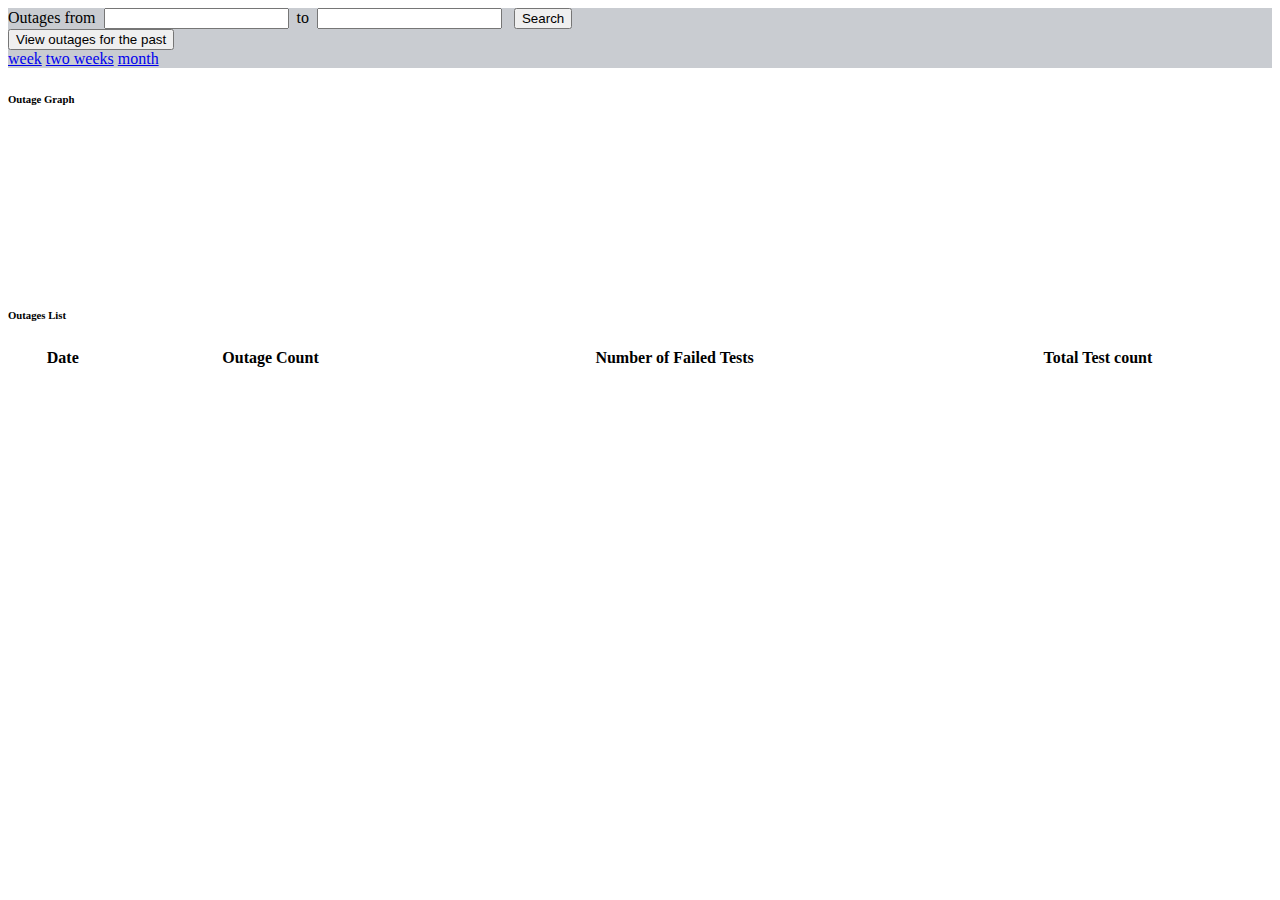
<file: nbnMonitorWar/src/main/resources/templates/index.html>
<!DOCTYPE HTML>
<html xmlns:th="http://www.thymeleaf.org">
  <head>
    <title>NBN Outages</title>
    <meta http-equiv="Content-Type" content="text/html; charset=UTF-8" />
    <meta http-equiv="x-ua-compatible" content="IE=edge">
    <meta name="viewport" content="width=device-width, initial-scale=1, shrink-to-fit=no">

    <div th:replace="fragments/layout.html :: assetsHead"></div>

    <!-- Then include the Litepicker library -->
    <script>window.MSInputMethodContext && document.documentMode && document.write('<script src="webjars/ie11-custom-properties/ie11CustomProperties.js"><\x2fscript>');</script>
    <script th:src="@{webjars/litepicker/dist/js/main.js}"></script>

    <script th:src="@{js/dailySummary.js}"></script>

  </head>
  <body id="page-top">

    <div id="wrapper">

      <!-- Content Wrapper -->
      <div id="content-wrapper" class="d-flex flex-column">

        <!-- Main Content -->
        <div id="content">

          <nav class="navbar navbar-light static-top shadow" style="background-color: #c9ccd1;">

            <form class="d-md-inline-block form-inline navbar-search">
              <div class="input-group">
                <label for="outageDateFrom" class="col-form-label">Outages from&nbsp;</label>
                <input id="outageDateFrom" type="text" class="form-control bg-light col-sm-3" aria-label="Date from" aria-describedby="basic-addon2"/>
                <label for="outageDateTo" class="col-form-label">&nbsp;to&nbsp;</label>
                <input id="outageDateTo" type="text" class="form-control bg-light col-sm-3" aria-label="Date to" aria-describedby="basic-addon2"/>
                &nbsp;
                <button id="submitSearch" class="btn btn-outline-secondary" type="submit">Search</button>
              </div>
            </form>

            <div class="btn-group">
              <button type="button" class="btn btn-info dropdown-toggle" data-toggle="dropdown" aria-haspopup="true" aria-expanded="false">
                View outages for the past
              </button>
              <div class="dropdown-menu dropdown-menu-right">
                <a id="reset_week" class="dropdown-item" href="#">week</a>
                <a id="reset_twoweeks"  class="dropdown-item" href="#">two weeks</a>
                <a id="reset_month" class="dropdown-item" href="#">month</a>
              </div>
            </div>

          <!-- End of Topbar -->
          </nav>
        </div>

        <div th:replace="fragments/layout.html :: outageInProgress"></div>

        <!-- Begin Page Content -->
        <div class="container-fluid mt-4">

          <!-- Daily Summary Chart -->
          <div class="card shadow mb-4">

            <div class="card-header py-3">
              <h6 class="m-0 font-weight-bold text-primary">Outage Graph</h6>
            </div>
            <div class="card-body">
              <div class="chart-area">
                <canvas id="dailySummaryChart"></canvas>
              </div>
            </div>
          </div>

          <!-- Daily Summary table -->
          <div class="card shadow mb-4">
            <div class="card-header py-3">
              <h6 class="m-0 font-weight-bold text-primary">Outages List</h6>
            </div>
            <div class="card-body">
              <table id="dailySummaryTable" class="table table-striped table-bordered table-compact table-hover" style="width:100%">
                <thead>
                  <tr>
                    <th>Date</th>
                    <th>Outage Count</th>
                    <th>Number of Failed Tests</th>
                    <th>Total Test count</th>
                  </tr>
                </thead>
                <tbody>
                </tbody>
              </table>
            </div>
          </div>
        </div>
      </div>

    </div>

  <footer th:replace="fragments/layout.html :: footer"></footer>

  <div th:replace="fragments/layout.html :: scrollToTop"></div>

    <script type="text/javascript">

    var dailySummarySubscrition;
    var outageSubscrition;
    var stompClient = createStompClient(function(stomp) {
      dailySummarySubscrition = stomp.subscribe(TOPIC_DAILY_SUMMARY, 
        function(message) {
          handleStompJSONMessage(message, 
            function(dailySummary) {
              // console.log("wrapper - dailySummary", dailySummary);
              updateChartAndTable(dailySummary);
            }
    	  );
        }
      );
      outageSubscrition = stomp.subscribe(TOPIC_LAST_OUTAGE, function(message) {
        handleStompJSONMessage(message,
          function(lastOutage) {
            checkIfOutageInProgress(lastOutage.outage);
          }
        );
      });
    });
    
    function initialisePage() {
      createChartContext();
    	
      var outageDates = {
    	from: moment().subtract(1, 'months'),
    	to: moment()
      };
      var todayDateStr = sessionStorage.getItem("todayDate");
      console.log("session todayDateStr",todayDateStr);
      if( ! todayDateStr || todayDateStr === "") {
    	  todayDateStr = moment().format(UI_DATE_FORMAT);
    	  sessionStorage.setItem("todayDate", todayDateStr)
      }

      var outageDateFromStr = $("#outageDateFrom").val();
      var outageDateToStr = $("#outageDateTo").val();

      // TODO: Adjust dates.
      if(outageDateFromStr && outageDateFromStr != "") {
        var date = moment(outageDateFromStr,UI_DATE_FORMAT);
        if( date.isValid()) {
          outageDates.from = date;
        }
      }
      if(outageDateToStr && outageDateToStr != "") {
        var date = moment(outageDateToStr,UI_DATE_FORMAT);
        if( date.isValid()) {
          outageDates.to = date;
        }
      }

      outageDates = shiftDates(outageDates.from, outageDates.to);

      getDailySummaryData( outageDates.from, outageDates.to);
      createDateRangePicker( outageDates.from, outageDates.to);

      setInterval(checkDateRange, 60000)
    }

    $(document).ready(function() {
      $("#reset_week").click( function() { resetDateRangeTo("week")} );
      $("#reset_twoweeks").click( function() { resetDateRangeTo("twoWeeks")} );
      $("#reset_month").click( function() { resetDateRangeTo("month")} );
      $("#submitSearch").click( function() { submitsearch()} );

      if (window.navigator.userAgent.indexOf("Edg") > -1) {
        // For microsoft Edge add a short delay. When going to previous page then it seems that Edge requires a little bit more 
        // time to populate the date fields.
        setTimeout(initialisePage, 10);
      } else {
        initialisePage();
      }
    });
    
    </script>
    
    <div th:replace="fragments/layout.html :: assetsBodyEnd"></div>
    
  </body>
</html>
</file>
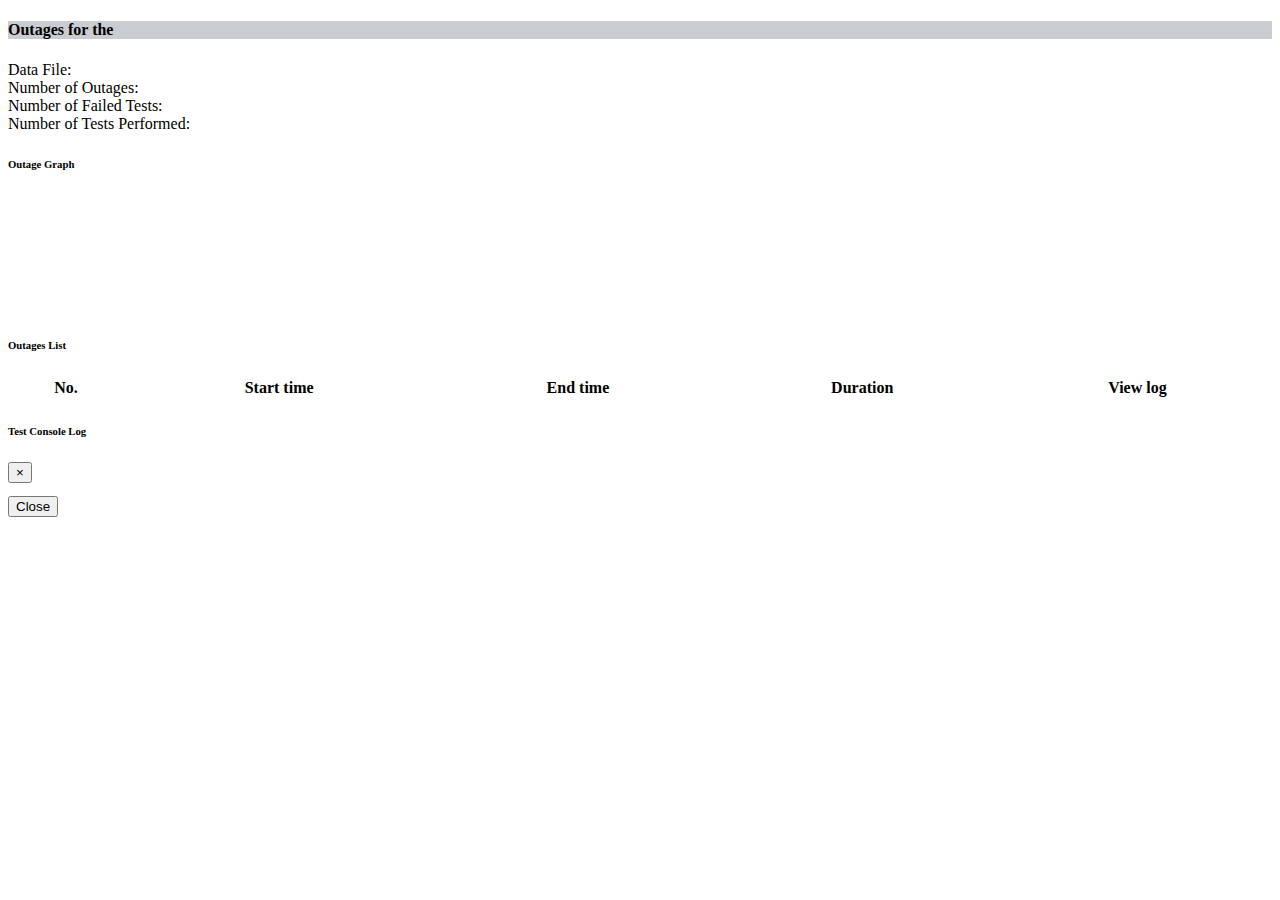
<file: nbnMonitorWar/src/main/resources/templates/outage.html>
<!DOCTYPE HTML>
<html xmlns:th="http://www.thymeleaf.org">
  <head>
    <title th:text="'Daily Outages for ' + ${#temporals.format(date, 'dd MMM yyyy')}"></title>
    <meta http-equiv="Content-Type" content="text/html; charset=UTF-8" />
    <meta http-equiv="x-ua-compatible" content="IE=edge">
    <meta name="viewport" content="width=device-width, initial-scale=1, shrink-to-fit=no">

    <div th:replace="fragments/layout.html :: assetsHead"></div>

    <script th:src="@{js/outage.js}"></script>

  </head>
  <body id="page-top">

    <div id="wrapper">

      <!-- Content Wrapper -->
      <div id="content-wrapper" class="d-flex flex-column">

        <!-- Main Content -->
        <div id="content">

          <nav class="navbar navbar-light static-top shadow" style="background-color: #c9ccd1;">
            <h4>Outages for the <span id="navbarDate" th:text="${#temporals.format(dailySummary.date, 'dd MMM yyyy')}"></span></h4>

          <!-- End of Topbar -->
          </nav>
        </div>

        <div th:replace="fragments/layout.html :: outageInProgress"></div>

        <!-- Begin Page Content -->
        <div class="container-fluid mt-4">
          <div class="row">
            <div class="col-3 font-italic">Data File:</div>
            <!-- 
            <div class="col" th:text="${#strings.substringAfter(dailySummary.datafile, '/')}"></div>
             -->
            <div class="col">
              <span th:if="${!consoleLogExists}" th:text="${#strings.arraySplit(dailySummary.datafile, '/')[#arrays.length(#strings.arraySplit(dailySummary.datafile, '/')) - 1]}"></span>
              <a th:if="${consoleLogExists}" th:href="@{outage/file(date=${date})}"><span th:text="${#strings.arraySplit(dailySummary.datafile, '/')[#arrays.length(#strings.arraySplit(dailySummary.datafile, '/')) - 1]}"></span></a> 
            </div>
            <div class="w-100"></div>
            <div class="col-3 font-italic">Number of Outages:</div>
            <div class="col"><span id="dailySummaryOutageCount" th:text="${dailySummary.outageCount}"></span></div>
            <div class="w-100"></div>
            <div class="col-3 font-italic">Number of Failed Tests:</div>
            <div class="col"><span id="dailySummaryFailedTestCount" th:text="${dailySummary.failedTestCount}"></span></div>
            <div class="w-100"></div>
            <div class="col-3 font-italic">Number of Tests Performed:</div>
            <div class="col"><span id="dailySummaryTestCount" th:text="${dailySummary.testCount}"></span></div>
          </div>
        </div>

        <!-- Begin Page Content -->
        <div class="container-fluid mt-4">

          <!-- Daily Outages Chart -->
          <div class="card shadow mb-4">
            <div class="card-header py-3">
              <h6 class="m-0 font-weight-bold text-primary">Outage Graph</h6>
            </div>
            <div class="card-body">
              <div class="chart-area" style="position: relative; height:120px;">
                <canvas id="outagesChart"></canvas>
              </div>
            </div>
          </div>

          <!-- Outages table -->
          <div class="card shadow mb-4">
            <div class="card-header py-3">
              <h6 class="m-0 font-weight-bold text-primary">Outages List</h6>
            </div>
            <div class="card-body">
              <table id="outagesTable" class="table table-striped table-bordered table-compact table-hover" style="width:100%">
                <thead>
                  <tr>
                    <th>No.</th>
                    <th>Start time</th>
                    <th>End time</th>
                    <th>Duration</th>
                    <th>View log</th>
                  </tr>
                </thead>
                <tbody>
                </tbody>
              </table>
            </div>
          </div>
        </div>
      </div>

    </div>

    <footer th:replace="fragments/layout.html :: footer"></footer>

    <div th:replace="fragments/layout.html :: scrollToTop"></div>

    <script th:inline="javascript">

      /*<![CDATA[*/
         var outages = /*[[${outages}]]*/;
         var outageData = /*[[${outageData}]]*/;
         var outageDate = /*[[${date}]]*/;
       /*]]>*/
    </script>
  <script type="text/javascript">

  var stompClient;
  setOutageDate(outageDate);

  $(document).ready(function() {
    createChartContext();
    displayOutagesList(outages);
    displayOutagesChart(outageData);
    
    stompClient = createStompClient(function(stomp) {
      outageSubscrition = stomp.subscribe(TOPIC_LAST_OUTAGE, 
        function(message) {
          handleStompJSONMessage(message, 
            function(outageUpdates) {
              // console.log("wrapper - dailySummary", dailySummary);
              checkForNewOutage(outageUpdates);
              checkIfOutageInProgress(outageUpdates.outage);
            }
          );
        }
      );
    });
  });

  </script>

  <div class="modal fade" id="consoleLogOutputModal" tabindex="-1" role="dialog" aria-labelledby="exampleModalLongTitle" aria-hidden="true">
    <div class="modal-dialog modal-dialog-scrollable modal-dialog-centered modal-full" role="document">
      <div class="modal-content">
        <div class="modal-header">
          <h6 class="modal-title" id="exampleModalLongTitle">Test Console Log</h6>
          <button type="button" class="close" data-dismiss="modal" aria-label="Close">
            <span aria-hidden="true">&times;</span>
          </button>
        </div>
        <div class="modal-body">
          <pre id="consoleLogOutput"></pre>
        </div>
        <div class="modal-footer">
          <button type="button" class="btn btn-secondary" data-dismiss="modal">Close</button>
        </div>
      </div>
    </div>
  </div>  

    <div th:replace="fragments/layout.html :: assetsBodyEnd"></div>
    <script th:src="@{webjars/datatables-plugins/sorting/datetime-moment.js}"></script>
  
  </body>
</html>
</file>
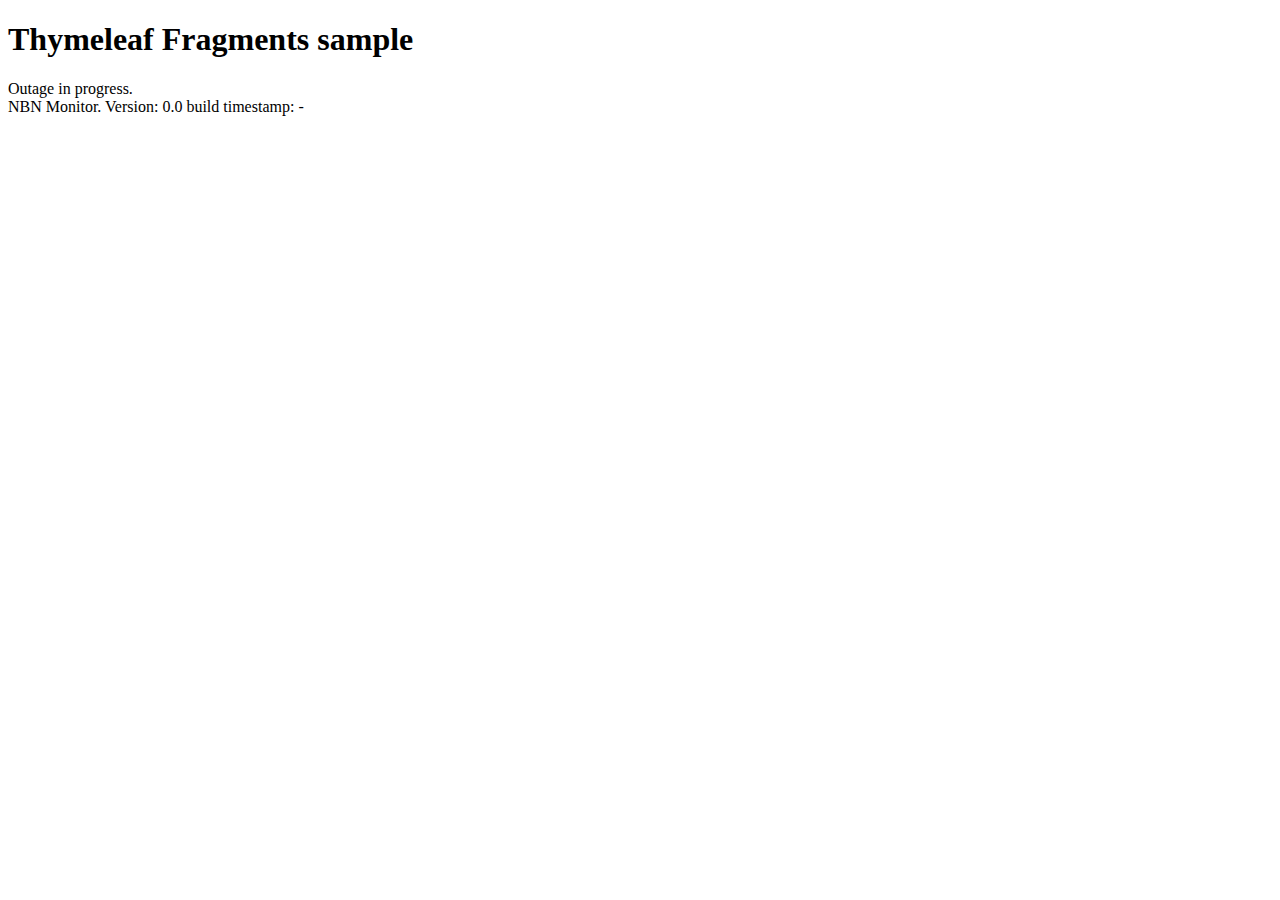
<file: nbnMonitorWar/src/main/resources/templates/fragments/layout.html>
<!DOCTYPE HTML>
<html xmlns:th="http://www.thymeleaf.org">
  <head th:fragment="headerfiles">
    <meta charset="UTF-8" />

    <div th:fragment="assetsHead" th:remove="tag">

      <script th:src="@{webjars/jquery/jquery.min.js}"></script>
    
      <!--  Polyfills required for tabulator to run under IE11 -->
      <script th:src="@{webjars/promise-polyfill/dist/polyfill.min.js}"></script>
      <script th:src="@{webjars/whatwg-fetch/dist/fetch.umd.js}"></script>
      <script th:src="@{webjars/moment/min/moment.min.js}"></script>
      <script th:src="@{webjars/chart.js/2.9.3/dist/Chart.min.js}"></script>
      <script th:src="@{external/humanizeDuration/3.23.1/humanizeDuration.js}"></script>

      <link th:href="@{webjars/startbootstrap-sb-admin-2/vendor/fontawesome-free/css/all.css}" rel="stylesheet" />
      <link th:href="@{external/fonts.googleapis.css}" rel="stylesheet" />
      <link th:href="@{webjars/startbootstrap-sb-admin-2/css/sb-admin-2.css}" rel="stylesheet" />
      <link th:href="@{webjars/bootstrap/css/bootstrap.min.css}" rel="stylesheet" />
      <link th:href="@{webjars/datatables/css/dataTables.bootstrap4.css}" rel="stylesheet" />

      <script th:src="@{webjars/sockjs-client/sockjs.min.js}"></script>
      <script th:src="@{webjars/stompjs/lib/stomp.min.js}"></script>

      <link th:href="@{css/nbnMonitor.css}" rel="stylesheet" />
      <script th:src="@{js/app.js}"></script>

    </div>

  </head>
  <body>
    <div th:fragment="header">
        <h1>Thymeleaf Fragments sample</h1>
    </div>

    <div th:fragment="outageInProgress" id="outageInProgressAlert"
        class="alert alert-danger mt-5 ml-3 mr-3 container fixed-top d-none" style="z-index: 900;" role="alert">
      <i class="fas fa-exclamation-triangle fa-lg"></i>
      <span id="outageInProgressMessage">Outage in progress.</span>
    </div>

    <footer th:fragment="footer" class="sticky-footer bg-white">
      <div class="container my-auto">
        <div class="copyright text-center my-auto">
          <span>NBN Monitor. Version:</span>
          <span th:text="${@environment.getProperty('application.version') + ','}">0.0</span>
          <span>build timestamp:</span>
          <span th:text="${@environment.getProperty('application.buildTimeStamp')}">-</span>
        </div>
      </div>
      
    </footer>

    <!-- Scroll to Top Button-->
    <a th:fragment="scrollToTop" class="scroll-to-top rounded" href="#page-top">
      <i class="fas fa-angle-up"></i>
    </a>
    
    <div th:fragment="assetsBodyEnd" th:remove="tag">
      <script th:src="@{webjars/jquery-ui/jquery-ui.min.js}"></script>
      <script th:src="@{webjars/tether/js/tether.min.js}"></script>
      <script th:src="@{webjars/bootstrap/js/bootstrap.min.js}"></script>
      <script th:src="@{webjars/startbootstrap-sb-admin-2/js/sb-admin-2.js}"></script>
      <script th:src="@{webjars/datatables/js/jquery.dataTables.min.js}"></script>
      <script th:src="@{webjars/datatables/1.10.21/js/dataTables.bootstrap4.min.js}"></script>
    </div>
  </body>
</html>
</file>
